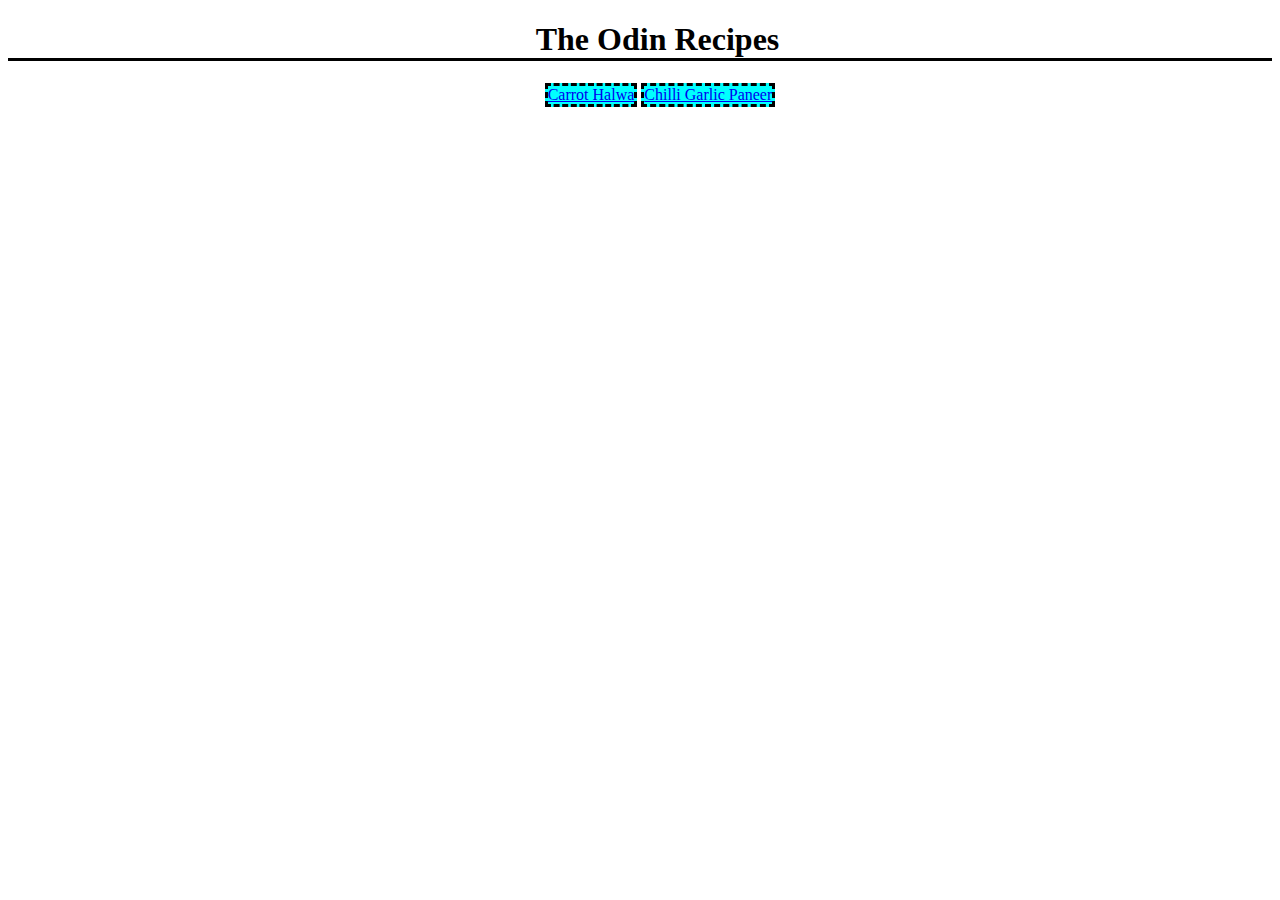
<file: index.html>
<!DOCTYPE html>
<html lang="en">
    <head>
        <link rel="stylesheet" href="styles.css">
    </head>
    <body>
        <h1 class="header">The Odin Recipes</h1>
        <ul class="recipe-class">
            <li id="ch" style="display:inline-block;"><a href="./recipes/carrothalwa.html" target="_blank" rel="noopener noreferrer">Carrot Halwa</a></li>
            <li id="cgp" style="display:inline-block;"><a href="./recipes/chilligarlicpaneer.html" target="_blank" rel="noopener noreferrer">Chilli Garlic Paneer</a></li>
        </ul>
    </body>
</html>
</file>
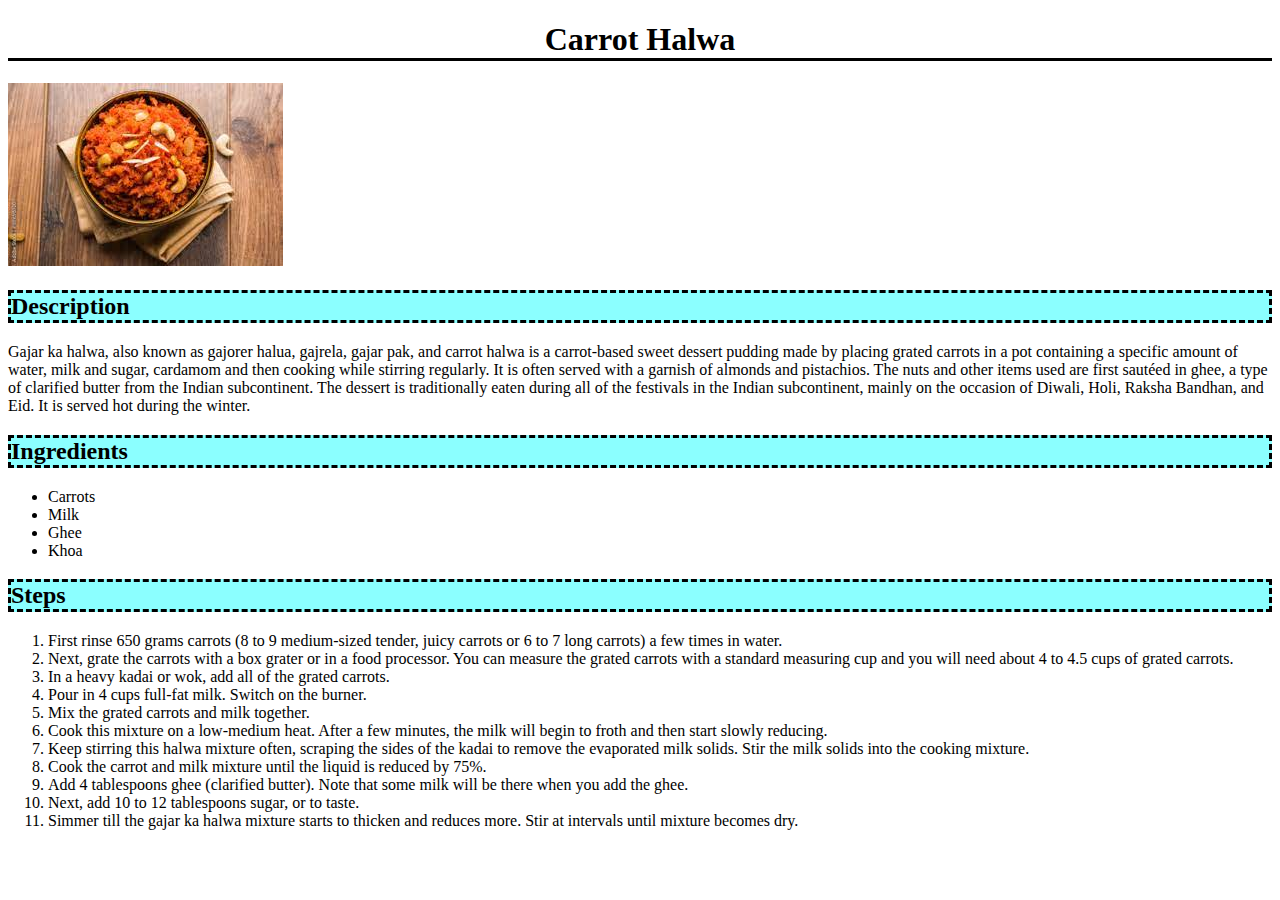
<file: recipes/carrothalwa.html>
<!DOCTYPE html>
<html lang="en">
    <head>
        <link rel="stylesheet" href="recipe-style.css">
    </head>
    <body>
        <h1 class="recipe-header">Carrot Halwa</h1>
        <img src="carrothalwa.jpg">
        <h2 id="header2-border">Description</h2>
        <p>Gajar ka halwa, also known as gajorer halua, gajrela, gajar pak, and carrot halwa is a carrot-based sweet 
            dessert pudding made by placing grated carrots in a pot containing a specific amount of water, milk and sugar, cardamom 
            and then cooking while stirring regularly. It is often served with a garnish of almonds and pistachios.
            The nuts and other items used are first sautéed in ghee, a type of clarified butter from the Indian subcontinent.
            The dessert is traditionally eaten during all of the festivals in the Indian subcontinent, mainly on the occasion of 
            Diwali, Holi, Raksha Bandhan, and Eid. It is served hot during the winter.</p>
        <h2 id="header2-border">Ingredients</h2>
        <ul>
            <li>Carrots</li>
            <li>Milk</li>
            <li>Ghee</li>
            <li>Khoa</li>
        </ul>

        <h2 id="header2-border">Steps</h2>
        <ol>
            <li>First rinse 650 grams carrots (8 to 9 medium-sized tender, juicy carrots or 6 to 7 long carrots) a few times in water.</li>
            <li>Next, grate the carrots with a box grater or in a food processor. You can measure the grated carrots with a standard 
                measuring cup and you will need about 4 to 4.5 cups of grated carrots.</li>
            <li>In a heavy kadai or wok, add all of the grated carrots.</li>
            <li>Pour in 4 cups full-fat milk. Switch on the burner.</li>
            <li>Mix the grated carrots and milk together.</li>
            <li>Cook this mixture on a low-medium heat. After a few minutes, the milk will begin to froth and then start slowly reducing.</li>
            <li>Keep stirring this halwa mixture often, scraping the sides of the kadai to remove the evaporated milk solids. 
                Stir the milk solids into the cooking mixture. </li>
            <li>Cook the carrot and milk mixture until the liquid is reduced by 75%.</li>
            <li>Add 4 tablespoons ghee (clarified butter). Note that some milk will be there when you add the ghee.</li>
            <li>Next, add 10 to 12 tablespoons sugar, or to taste.</li>
            <li>Simmer till the gajar ka halwa mixture starts to thicken and reduces more. Stir at intervals until mixture becomes dry.</li>
        </ol>
    </body>
</html>
</file>
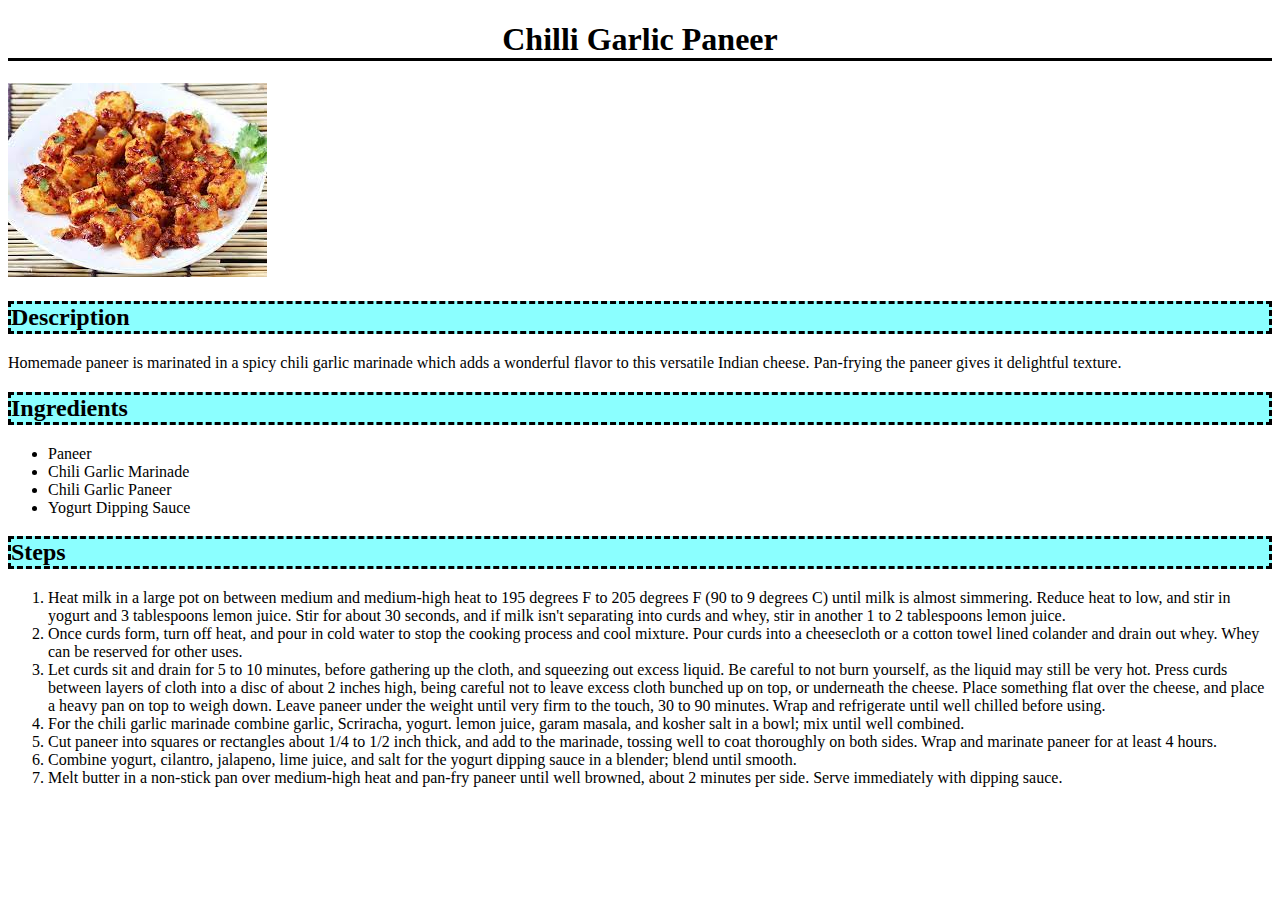
<file: recipes/chilligarlicpaneer.html>
<!DOCTYPE html>
<html lang="en">
    <head>
        <link rel="stylesheet" href="recipe-style.css">
    </head>
    <body>
        <h1 class="recipe-header">Chilli Garlic Paneer</h1>
        <img src="chilligarlicpaneer.jpg">
        <h2 id="header2-border">Description</h2>
        <p>Homemade paneer is marinated in a spicy chili garlic marinade which adds a wonderful flavor to this versatile Indian cheese. 
            Pan-frying the paneer gives it delightful texture.</p>
        <h2 id="header2-border">Ingredients</h2>
        <ul>
            <li>Paneer</li>
            <li>Chili Garlic Marinade</li>
            <li>Chili Garlic Paneer</li>
            <li>Yogurt Dipping Sauce</li>
        </ul>

        <h2 id="header2-border">Steps</h2>
        <ol>
            <li>Heat milk in a large pot on between medium and medium-high heat to 195 degrees F to 205 degrees F (90 to 9 degrees C) until milk 
                is almost simmering. Reduce heat to low, and stir in yogurt and 3 tablespoons lemon juice. Stir for about 30 seconds, and if 
                milk isn't separating into curds and whey, stir in another 1 to 2 tablespoons lemon juice.</li>
            <li>Once curds form, turn off heat, and pour in cold water to stop the cooking process and cool mixture. Pour curds into a 
                cheesecloth or a cotton towel lined colander and drain out whey. Whey can be reserved for other uses.</li>
            <li>Let curds sit and drain for 5 to 10 minutes, before gathering up the cloth, and squeezing out excess liquid. Be careful to not burn 
                yourself, as the liquid may still be very hot. Press curds between layers of cloth into a disc of about 2 inches high, being 
                careful not to leave excess cloth bunched up on top, or underneath the cheese. Place something flat over the cheese, and place 
                a heavy pan on top to weigh down. Leave paneer under the weight until very firm to the touch, 30 to 90 minutes. Wrap and 
                refrigerate until well chilled before using.</li>
            <li>For the chili garlic marinade combine garlic, Scriracha, yogurt. lemon juice, garam masala, and kosher salt in a bowl; 
                mix until well combined.</li>
            <li>Cut paneer into squares or rectangles about 1/4 to 1/2 inch thick, and add to the marinade, tossing well to coat thoroughly
                 on both sides. Wrap and marinate paneer for at least 4 hours.</li>
            <li>Combine yogurt, cilantro, jalapeno, lime juice, and salt for the yogurt dipping sauce in a blender; blend until smooth.</li>
            <li>Melt butter in a non-stick pan over medium-high heat and pan-fry paneer until well browned, about 2 minutes per side. 
                Serve immediately with dipping sauce.</li>
        </ol>
    </body>
</html>
</file>
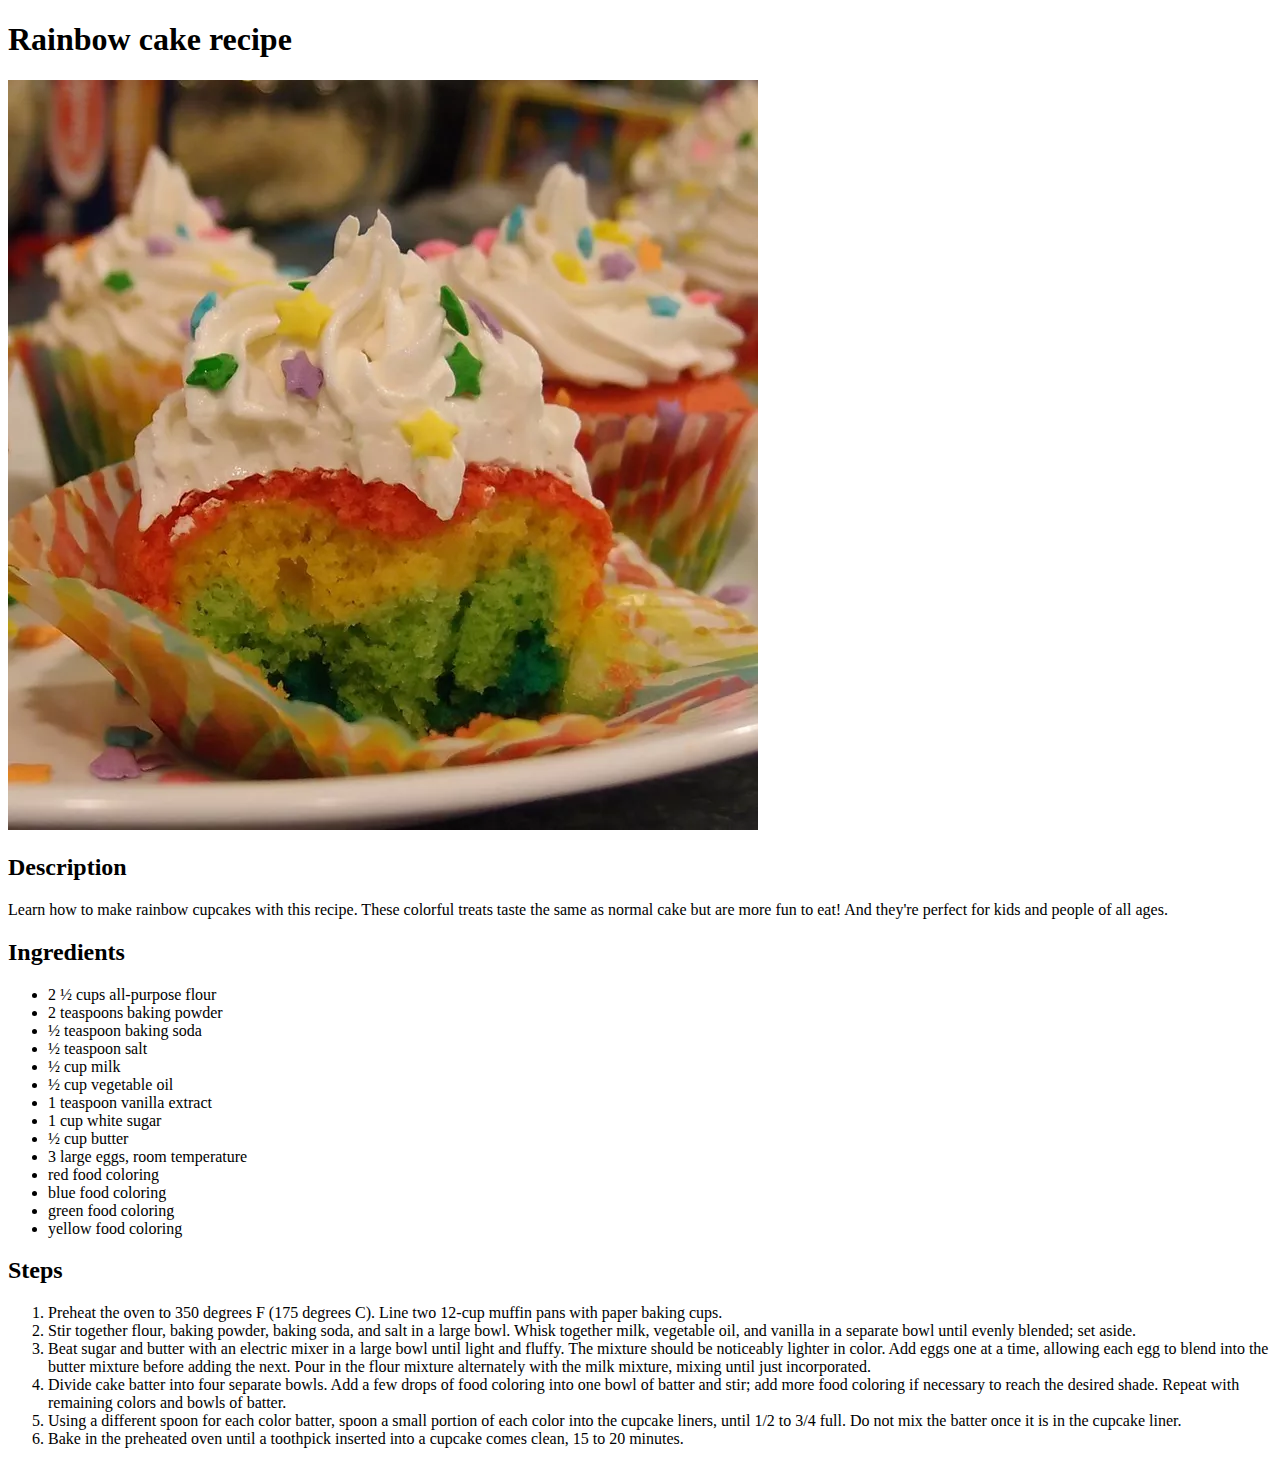
<file: recipes/rainbow-cake.html>
<!DOCTYPE html>
<html lang="en">
<head>
    <meta charset="UTF-8">
    <title>Rainbow cake</title>
</head>
<body>
    <h1>Rainbow cake recipe</h1>
    <img src="./rainbow-cake.jpg" alt="rainbow-cake-image">
    <h2>Description</h2>
    <p>Learn how to make rainbow cupcakes with this recipe. 
        These colorful treats taste the same as normal cake but are more fun to eat! 
        And they're perfect for kids and people of all ages.</p>
    <h2>Ingredients</h2>
    <ul>
        <li>2 ½ cups all-purpose flour</li>
        <li>2 teaspoons baking powder</li>
        <li>½ teaspoon baking soda</li>
        <li>½ teaspoon salt</li>
        <li>½ cup milk</li>
        <li>½ cup vegetable oil</li>
        <li>1 teaspoon vanilla extract</li>
        <li>1 cup white sugar</li>
        <li>½ cup butter</li>
        <li>3 large eggs, room temperature</li>
        <li>red food coloring</li>
        <li>blue food coloring</li>
        <li>green food coloring</li>
        <li>yellow food coloring</li>
    </ul>

    <h2>Steps</h2>
    <ol>
        <li>Preheat the oven to 350 degrees F (175 degrees C). Line two 12-cup muffin pans with paper baking cups.</li>
        <li>Stir together flour, baking powder, baking soda, and salt in a large bowl. Whisk together milk, 
            vegetable oil, and vanilla in a separate bowl until evenly blended; set aside.</li>
        <li>Beat sugar and butter with an electric mixer in a large bowl until light and fluffy.
             The mixture should be noticeably lighter in color. Add eggs one at a time, allowing 
             each egg to blend into the butter mixture before adding the next. Pour in the flour 
             mixture alternately with the milk mixture, mixing until just incorporated.</li>
        <li>Divide cake batter into four separate bowls. Add a few drops of food coloring 
            into one bowl of batter and stir; add more food coloring if necessary to reach the desired shade. 
            Repeat with remaining colors and bowls of batter.</li>
        <li>Using a different spoon for each color batter, spoon a small portion of each 
            color into the cupcake liners, until 1/2 to 3/4 full. Do not mix the batter once it is 
            in the cupcake liner.</li>
        <li>Bake in the preheated oven until a toothpick inserted into a cupcake comes clean, 
            15 to 20 minutes.</li>
    </ol>
</body>
</html>
</file>
<file: styles.css>
.header {
    text-align: center;
    border-color: red;
    border-bottom: solid;
    padding-left: 35px;
}

.recipe-class {
    
    text-align:left;
    border-color: black;
    align-content: center;
    text-align: center;
}

#ch {
    border-style: dashed;
    background-color: aqua;
}

#cgp {
    border-style: dashed;
    background-color: aqua;
}
</file>
<file: recipes/recipe-style.css>
.recipe-header {
    border-bottom: solid;
    text-align: center;
}

#header2-border {
    text-align: start;
    border-style: dashed;
    background-color: #8bffff;
}
</file>
